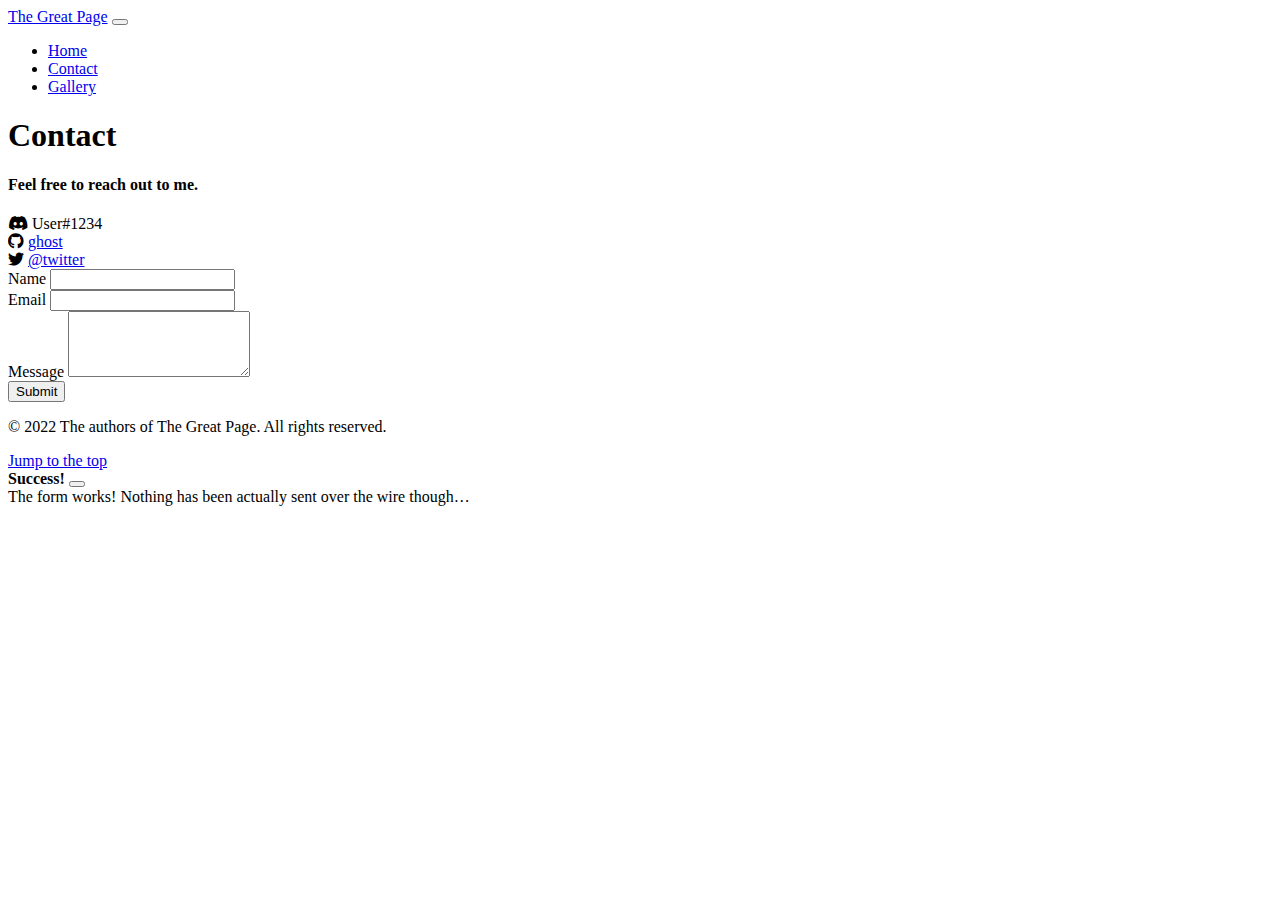
<file: contact.html>
<!DOCTYPE html>
<html lang="en">

<head>
    <meta charset="UTF-8">
    <meta name="viewport" content="width=device-width, initial-scale=1.0">
    <title>The Great Contact Page</title>
    <link href="https://cdnjs.cloudflare.com/ajax/libs/font-awesome/5.15.1/css/all.min.css" rel="stylesheet" />
    <link href="https://fonts.googleapis.com/css2?family=Noto+Sans:ital,wght@0,400;0,700;1,400;1,700&display=swap"
        rel="stylesheet">
    <link href="https://bootswatch.com/5/flatly/bootstrap.min.css" rel="stylesheet" />
    <link rel="stylesheet" href="/css/toasts.css">
    <link rel="stylesheet" href="/css/main.css">
</head>

<body class="bg-light">
    <nav class="navbar navbar-expand-lg navbar-dark bg-primary sticky-top">
        <div class="container">
            <a class="navbar-brand" href="/">The Great Page</a>
            <button class="navbar-toggler" type="button" data-bs-toggle="collapse"
                data-bs-target="#navbarSupportedContent" aria-controls="navbarSupportedContent"
                aria-expanded="false" aria-label="Toggle navigation">
                <span class="navbar-toggler-icon"></span>
            </button>
            <div class="collapse navbar-collapse" id="navbarSupportedContent">
                <ul class="navbar-nav me-auto mb-2 mb-lg-0">
                    <li class="nav-item">
                        <a class="nav-link" href="/">Home</a>
                    </li>
                    <li class="nav-item">
                        <a class="nav-link" href="/contact.html">Contact</a>
                    </li>
                    <li class="nav-item">
                        <a class="nav-link" href="/gallery.html">Gallery</a>
                    </li>
                </ul>
            </div>
        </div>
    </nav>
    <header class="px-3 py-5 p-md-5">
        <div class="container">
            <h1 class="mb-3">Contact</h1>
            <h4 class="mb-3">
                Feel free to reach out to me.
            </h4>
        </div>
    </header>

    <div class="container">
        <div class="row">
            <div class="col-md-3">
                <div class="d-flex align-items-center">
                    <span class="mx-2 my-1">
                        <i class="fab fa-discord fs-3"></i>
                    </span>
                    <span>
                        User#1234
                    </span>
                </div>
        
                <div class="d-flex align-items-center">
                    <span class="mx-2 my-1">
                        <i class="fab fa-github fs-3"></i>
                    </span>
                    <span>
                        <a href="https://github.com/ghost" target="_blank" rel="noreferrer noopener">ghost</a>
                    </span>
                </div>
        
                <div class="d-flex align-items-center">
                    <span class="mx-2 my-1">
                        <i class="fab fa-twitter fs-3"></i>
                    </span>
                    <span>
                        <a href="https://twitter.com/twitter" target="_blank" rel="noreferrer noopener">@twitter</a>
                    </span>
                </div>
            </div>

            <div class="col-md-9">
                <form action="#" id="contact-form" class="my-2">
                    <div class="form-outline mb-4">
                        <label for="name" class="form-label">Name</label>
                        <input type="text" name="_" id="name" class="form-control">
                    </div>
        
                    <div class="form-outline mb-4">
                        <label for="emailForm" class="form-label">Email</label>
                        <input type="email" name="_" id="emailForm" class="form-control">
                    </div>
        
                    <div class="form-outline mb-4">
                        <label class="form-label" for="message">Message</label>
                        <textarea class="form-control" id="message" rows="4"></textarea>
                    </div>
        
                    <input type="submit" value="Submit" class="btn btn-primary w-100">
                </form>
            </div>
        </div>
    </div>

    <footer class="text-center text-muted">
        <div class="p-4">
            <p>
                &copy; 2022 The authors of The Great Page. All rights reserved.
            </p>
            <a href="#" class="btn btn-primary">Jump to the top</a>
        </div>
    </footer>

    <div class="position-fixed bottom-0 end-0 p-3 toast-wrapper">
        <div id="contact-toast" class="toast" role="alert" aria-live="assertive" aria-atomic="true">
            <div class="toast-header">
                <strong class="me-auto">Success!</strong>
                <button type="button" class="btn-close" data-bs-dismiss="toast" aria-label="Close"></button>
            </div>
            <div class="toast-body">
                The form works! Nothing has been actually sent over the wire though&hellip;
            </div>
        </div>
    </div>
</body>

<script src="https://cdn.jsdelivr.net/npm/bootstrap@5.1.3/dist/js/bootstrap.bundle.min.js"
    integrity="sha384-ka7Sk0Gln4gmtz2MlQnikT1wXgYsOg+OMhuP+IlRH9sENBO0LRn5q+8nbTov4+1p"
    crossorigin="anonymous"></script>
<script type="module" src="/js/contact-form.js"></script>
<script type="module" src="/js/navbar-active-links.js"></script>

</html>
</file>
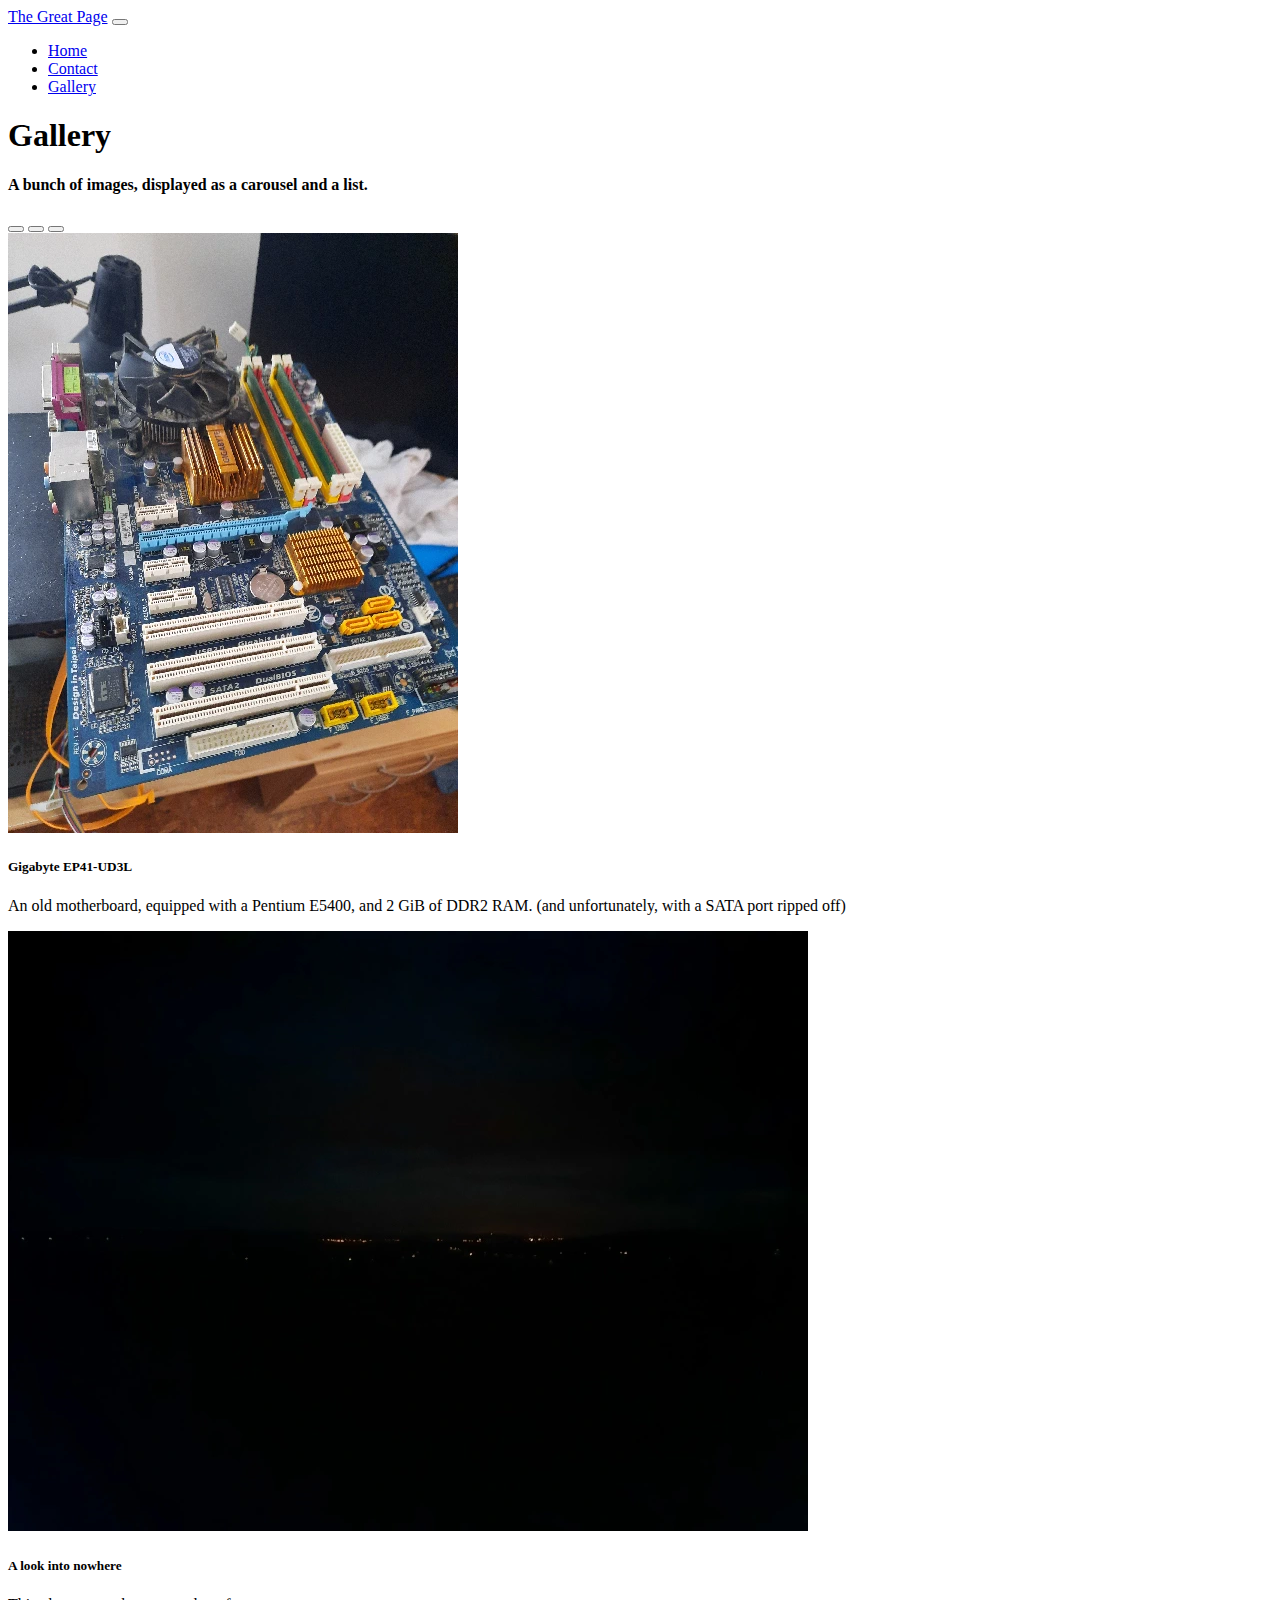
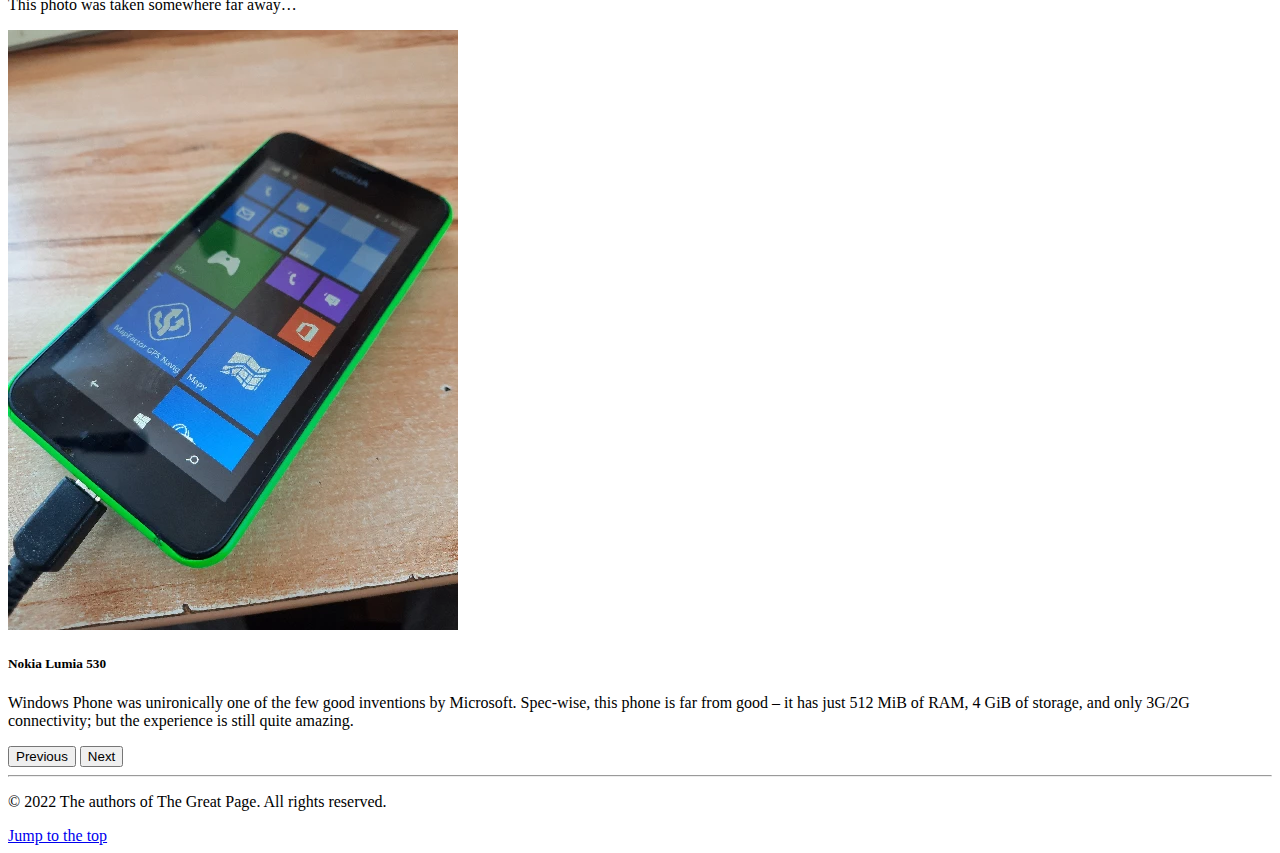
<file: gallery.html>
<!DOCTYPE html>
<html lang="en">

<head>
    <meta charset="UTF-8">
    <meta name="viewport" content="width=device-width, initial-scale=1.0">
    <title>The Great Gallery</title>
    <link href="https://fonts.googleapis.com/css2?family=Noto+Sans:ital,wght@0,400;0,700;1,400;1,700&display=swap"
        rel="stylesheet">
    <link href="https://bootswatch.com/5/flatly/bootstrap.min.css" rel="stylesheet" />
    <link rel="stylesheet" href="/css/main.css">
</head>

<body class="bg-light">
    <nav class="navbar navbar-expand-lg navbar-dark bg-primary sticky-top">
        <div class="container">
            <a class="navbar-brand" href="/">The Great Page</a>
            <button class="navbar-toggler" type="button" data-bs-toggle="collapse"
                data-bs-target="#navbarSupportedContent" aria-controls="navbarSupportedContent"
                aria-expanded="false" aria-label="Toggle navigation">
                <span class="navbar-toggler-icon"></span>
            </button>
            <div class="collapse navbar-collapse" id="navbarSupportedContent">
                <ul class="navbar-nav me-auto mb-2 mb-lg-0">
                    <li class="nav-item">
                        <a class="nav-link" href="/">Home</a>
                    </li>
                    <li class="nav-item">
                        <a class="nav-link" href="/contact.html">Contact</a>
                    </li>
                    <li class="nav-item">
                        <a class="nav-link" href="/gallery.html">Gallery</a>
                    </li>
                </ul>
            </div>
        </div>
    </nav>
    <header class="px-3 py-5 p-md-5">
        <div class="container">
            <h1 class="mb-3">Gallery</h1>
            <h4 class="mb-3">
                A bunch of images, displayed as a carousel and a list.
            </h4>
        </div>
    </header>

    <div class="container">
        <div id="carousel" class="carousel slide" data-bs-ride="carousel">
            <div class="carousel-indicators">
                <button type="button" data-bs-target="#carousel" data-bs-slide-to="0" class="active"
                    aria-current="true" aria-label="Slide 1"></button>
                <button type="button" data-bs-target="#carousel" data-bs-slide-to="1"
                    aria-label="Slide 2"></button>
                <button type="button" data-bs-target="#carousel" data-bs-slide-to="2"
                    aria-label="Slide 3"></button>
            </div>
            <div class="carousel-inner">
                <div class="carousel-item active">

                    <img src="/img/ep41-ud3l.webp" class="d-block mx-auto" alt="Gigabyte EP41-UD3L">
                    <div class="carousel-caption bg-dark bg-opacity-50 p-3 d-block">
                        <h5>Gigabyte EP41-UD3L</h5>
                        <p>
                            An old motherboard, equipped with a Pentium E5400, and 2&nbsp;GiB of DDR2 RAM.
                            (and unfortunately, with a SATA port ripped off)
                        </p>
                    </div>
                </div>
                <div class="carousel-item">
                    <img src="/img/look-into-nowhere.webp" class="d-block mx-auto" alt="A look into nowhere">
                    <div class="carousel-caption bg-secondary bg-opacity-75 p-3 d-block">
                        <h5>A look into nowhere</h5>
                        <p>This photo was taken somewhere far away&hellip;</p>
                    </div>
                </div>
                <div class="carousel-item">
                    <img src="/img/lumia-530.webp" class="d-block mx-auto" alt="Nokia Lumia 530">
                    <div class="carousel-caption bg-secondary bg-opacity-75 p-3 d-block">
                        <h5>Nokia Lumia 530</h5>
                        <p>
                            Windows Phone was unironically one of the few good inventions by Microsoft.
                            Spec-wise, this phone is far from good &ndash; it has just 512&nbsp;MiB of RAM, 4&nbsp;GiB of storage,
                            and only 3G/2G connectivity; but the experience is still quite amazing.
                        </p>
                    </div>
                </div>
            </div>
            <button class="carousel-control-prev bg-dark bg-opacity-50" type="button" data-bs-target="#carousel"
                data-bs-slide="prev">
                <span class="carousel-control-prev-icon" aria-hidden="true"></span>
                <span class="visually-hidden">Previous</span>
            </button>
            <button class="carousel-control-next bg-dark bg-opacity-50" type="button" data-bs-target="#carousel"
                data-bs-slide="next">
                <span class="carousel-control-next-icon" aria-hidden="true"></span>
                <span class="visually-hidden">Next</span>
            </button>
        </div>

        <hr>

        <!-- the carousel item list will appear here -->
    </div>

    <footer class="text-center text-muted">
        <div class="p-4">
            <p>
                &copy; 2022 The authors of The Great Page. All rights reserved.
            </p>
            <a href="#" class="btn btn-primary">Jump to the top</a>
        </div>
    </footer>
</body>
<script src="https://cdn.jsdelivr.net/npm/bootstrap@5.1.3/dist/js/bootstrap.bundle.min.js"
    integrity="sha384-ka7Sk0Gln4gmtz2MlQnikT1wXgYsOg+OMhuP+IlRH9sENBO0LRn5q+8nbTov4+1p"
    crossorigin="anonymous"></script>
<script type="module" src="/js/navbar-active-links.js"></script>
<script type="module" src="/js/gallery-carousel.js"></script>
</html>
</file>
<file: css/toasts.css>
.toast-wrapper {
    z-index: 999999;
}
</file>
<file: css/main.css>
:root {
    --bs-font-sans-serif: "Noto Sans", sans-serif;
}
</file>
